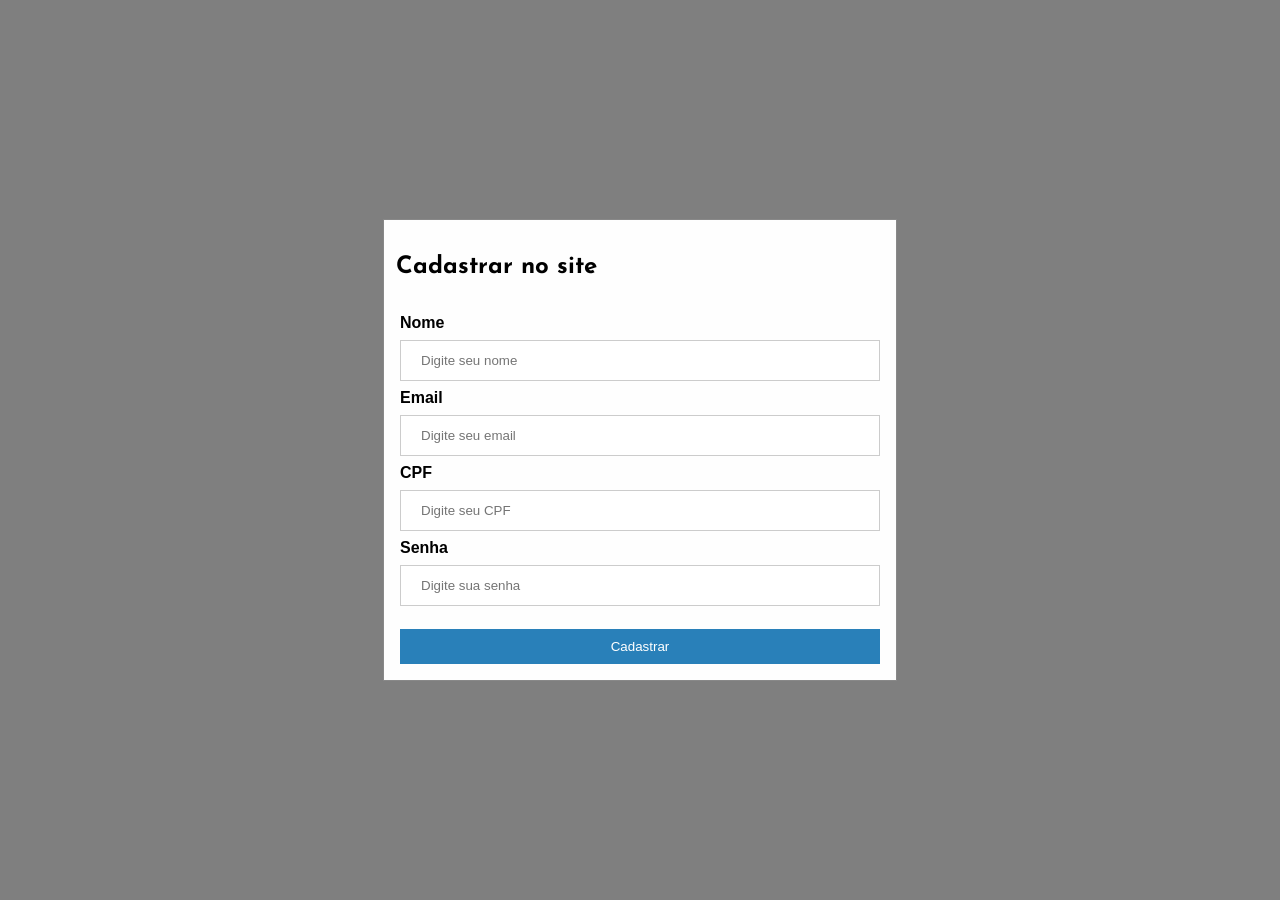
<file: cadastro.html>
<!DOCTYPE html>
<html>
<html lang="pt-br">
<head>
    <meta charset="UTF-8">
    <meta name="viewport" content="width=device-width, initial-scale=1.0">
    <link rel="stylesheet" href="login.css">
    <title>Silk Road | Cadastro</title>
</head>
<body>
    <div class="cadastro">
        <form class="cadastro-content" id="cadastro-form" action="" method="post" name="cadastro-form" id="cadastro-id">
            <h2>Cadastrar no site</h2>
            <div class="cadastro-modal">
                <label for="name"><b>Nome</b></label>
                <input type="text" placeholder="Digite seu nome" name="name" required>
                <label for="email"><b>Email</b></label>
                <input type="text" placeholder="Digite seu email" name="email" required>
                <label for="cpf"><b>CPF</b></label>
                <input type="text" placeholder="Digite seu CPF" name="estoque" required>
                <label for="senha"><b>Senha</b></label>
                <input type="password" placeholder="Digite sua senha" name="senha" required>
                <button class="cadastrar-btn" type="submit">Cadastrar</button>
            </div>
        </form>
    </div>
</body>
</html>
</file>
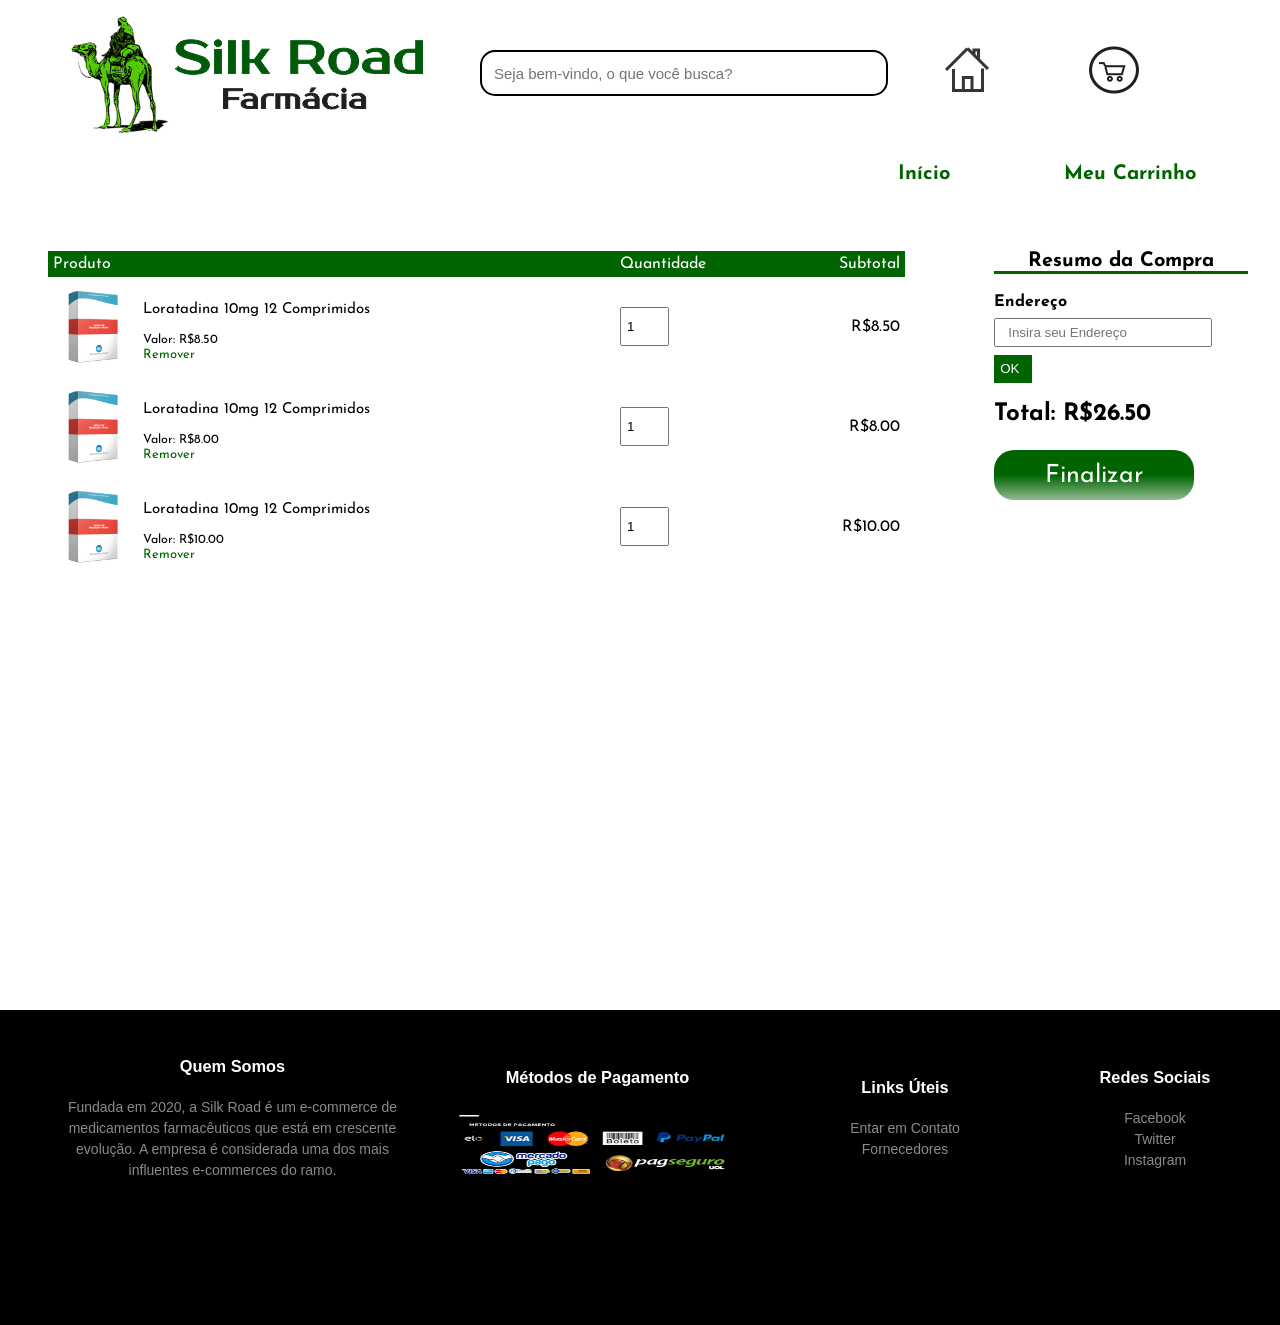
<file: carrinho.html>
<!DOCTYPE html>
<html>
<html lang="pt-br">
<head>
    <meta charset="UTF-8">
    <meta name="viewport" content="width=device-width, initial-scale=1.0">
    <link rel="stylesheet" href="style.css">
    <title>Silk Road | Carrinho</title>
</head>
<body onload="updateTotal()">
    <div class="container-cart">
        <header>
            <div class="logo">
                <a href="index.html"><img src='./img/logo.png'/></a>
            </div>
            <div class="search-box">
                <input id="search-inputText" type="text" name="" placeholder="Seja bem-vindo, o que você busca?" required="" data-invalid="" aria-invalid="true">
                <a class="search-btn" href="#">
                </a>
            </div>
            <a href="cliente.html" class="home" width="200px" height="80%">
                <div class="img-home">
                    <img src='./img/home.png'/>
                </div>
                <div class="text-home">
                    <strong>
                        Início
                    </strong>
                </div>
            </a>
            <a href="carrinho.html" class="carrinho">
                <div class="img-carrinho">
                    <img src='./img/carrinho.png'/>
                </div>
                <div class="text-carrinho">
                    <strong>
                        Meu Carrinho
                    </strong>
                </div>
            </a>
        </header>
        <main>
            <div class="small-container cart-page">
                <table class="table-cart">
                    <tr>
                        <th>Produto</th>
                        <th>Quantidade</th>
                        <th>Subtotal</th>
                    </tr>
                    <tr class="produto-cart">
                        <td>
                            <div class="cart-info" id="ok">
                                <img src="./img/produto01.png"/>
                                <div>
                                    <p>Loratadina 10mg 12 Comprimidos</p>
                                    <small class="valor">Valor: R$8.50</small>
                                    <br>
                                    <a href="#" class="remove">Remover</a>
                                </div>
                            </div>
                        </td>
                        <td><input type="number" min="1" value="1" class="input-qtd" onchange="updateTotal()"></td>
                        <td class="subtotal">R$8.50</td>
                    </tr>
                    <tr class="produto-cart">
                        <td>
                            <div class="cart-info">
                                <img src="./img/produto01.png"/>
                                <div>
                                    <p>Loratadina 10mg 12 Comprimidos</p>
                                    <small class="valor">Valor: R$8.00</small>
                                    <br>
                                    <a href="#" class="remove">Remover</a>
                                </div>
                            </div>
                        </td>
                        <td><input type="number" min="1" value="1" class="input-qtd" onchange="updateTotal()"></td>
                        <td class="subtotal">R$8.00</td>
                    </tr>
                    <tr class="produto-cart">
                        <td>
                            <div class="cart-info">
                                <img src="./img/produto01.png"/>
                                <div>
                                    <p>Loratadina 10mg 12 Comprimidos</p>
                                    <small class="valor">Valor: R$10.00</small>
                                    <br>
                                    <a href="#" class="remove">Remover</a>
                                </div>
                            </div>
                        </td>
                        <td><input type="number" min="1" value="1" class="input-qtd" onchange="updateTotal()"></td>
                        <td class="subtotal">R$10.00</td>
                    </tr>
                </table>
            </div>
        </main>
        <aside>
            <div class="resume">
                <h3>Resumo da Compra</h3>
                <div class="endereco">
                    <h4>Endereço</h4>
                    <input type="text" placeholder="Insira seu Endereço" name="endereco" id="endereco">
                    <button class="btn-frete" type="submit">OK</button>
                </div>
                <div class="resume-total">
                    <h2 id="total-price">Total: R$69,00</h2>
                    <a href="#" class="finish">Finalizar</a>
                </div>
            </div>
        </aside>
        <footer>
            <div class="footer">
                <div class="footer-container">
                    <div class="row">
                        <div class="footer-col-1">
                            <h3>Quem Somos</h3>
                            <p>Fundada em 2020, a Silk Road é um e-commerce de medicamentos farmacêuticos
                            que está em crescente evolução. A empresa é considerada uma dos mais influentes
                            e-commerces do ramo. 
                            </p>
                        </div>
                        <div class="footer-col-2">
                            <h3>Métodos de Pagamento</h3>
                            <img src="./img/metodos-pagamento.png">
                        </div>
                        <div class="footer-col-3">
                            <h3>Links Úteis</h3>
                            <ul>
                                <li>Entar em Contato</li>
                                <li>Fornecedores</li>
                            </ul>
                        </div>
                        <div class="footer-col-4">
                            <h3>Redes Sociais</h3>
                            <ul>
                                <li>Facebook</li>
                                <li>Twitter</li>
                                <li>Instagram</li>
                            </ul>
                        </div>
                    </div>
                </div>
            </div>
        </footer>
    </div>
    <script src="carrinho.js"></script>
</body>
</html>
</file>
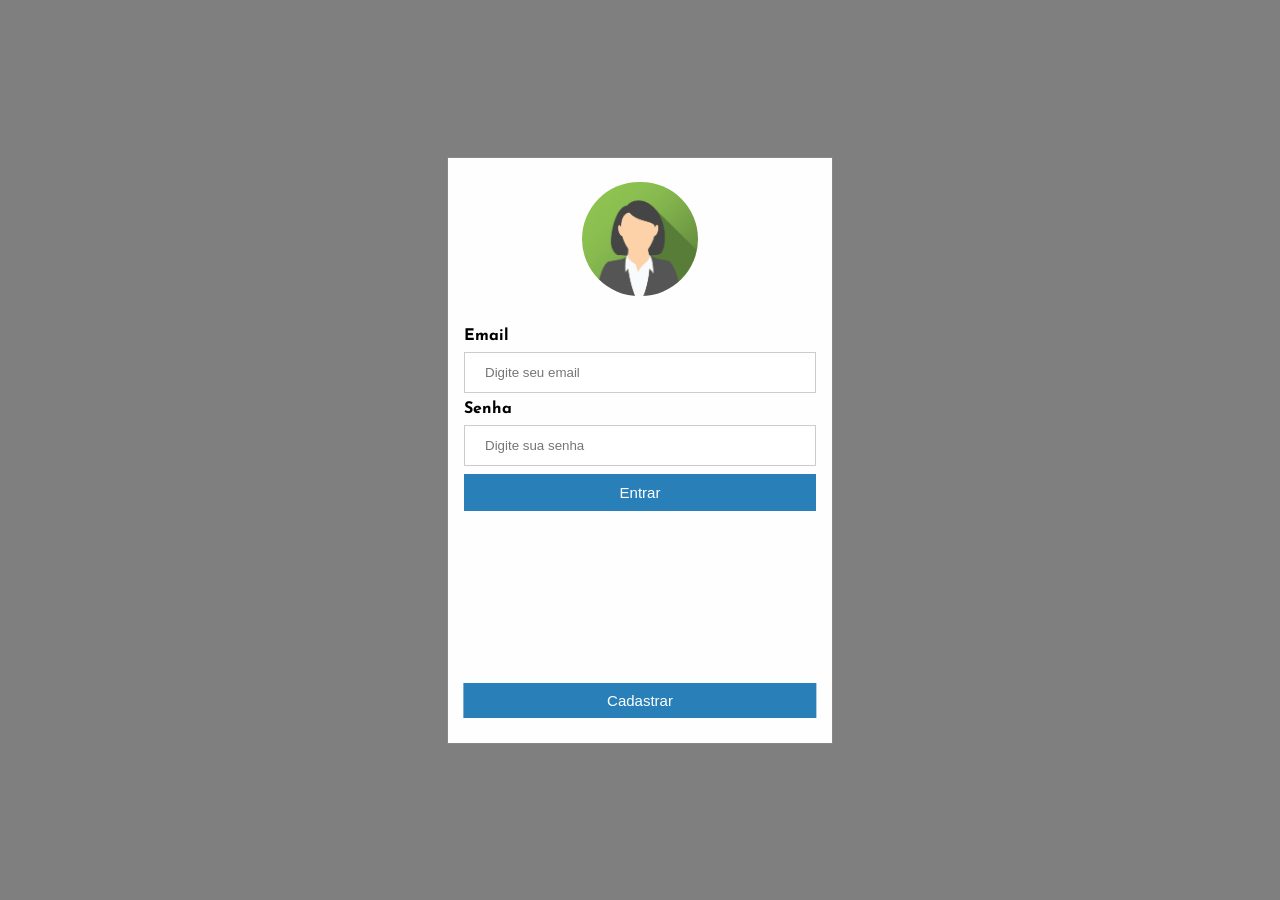
<file: login.html>
<!DOCTYPE html>
<html>
<html lang="pt-br">
<head>
    <meta charset="UTF-8">
    <meta name="viewport" content="width=device-width, initial-scale=1.0">
    <link rel="stylesheet" href="login.css">
    <title>Silk Road | Login</title>
</head>
<body>
    <div class="login-bg">
        <form class="login-content" action="" method="post" name="login-form" id="login-id">
            <div class="imgcontainer">
                <img src='./img/avatar.png' alt="avatar" class="avatar"/>
            </div>
            <div class="login-m">
                <label for="uname"><b>Email</b></label>
                <input type="text" placeholder="Digite seu email" name="uname" required>
                <label for="psw"><b>Senha</b></label>
                <input type="password" placeholder="Digite sua senha" name="psw" required>
                <button class="entrar" type="submit">Entrar</button>
                <a class="cadastrar" href="cadastro.html">Cadastrar<a>
            </div>
        </form>
    </div>
</body>
</html>
</file>
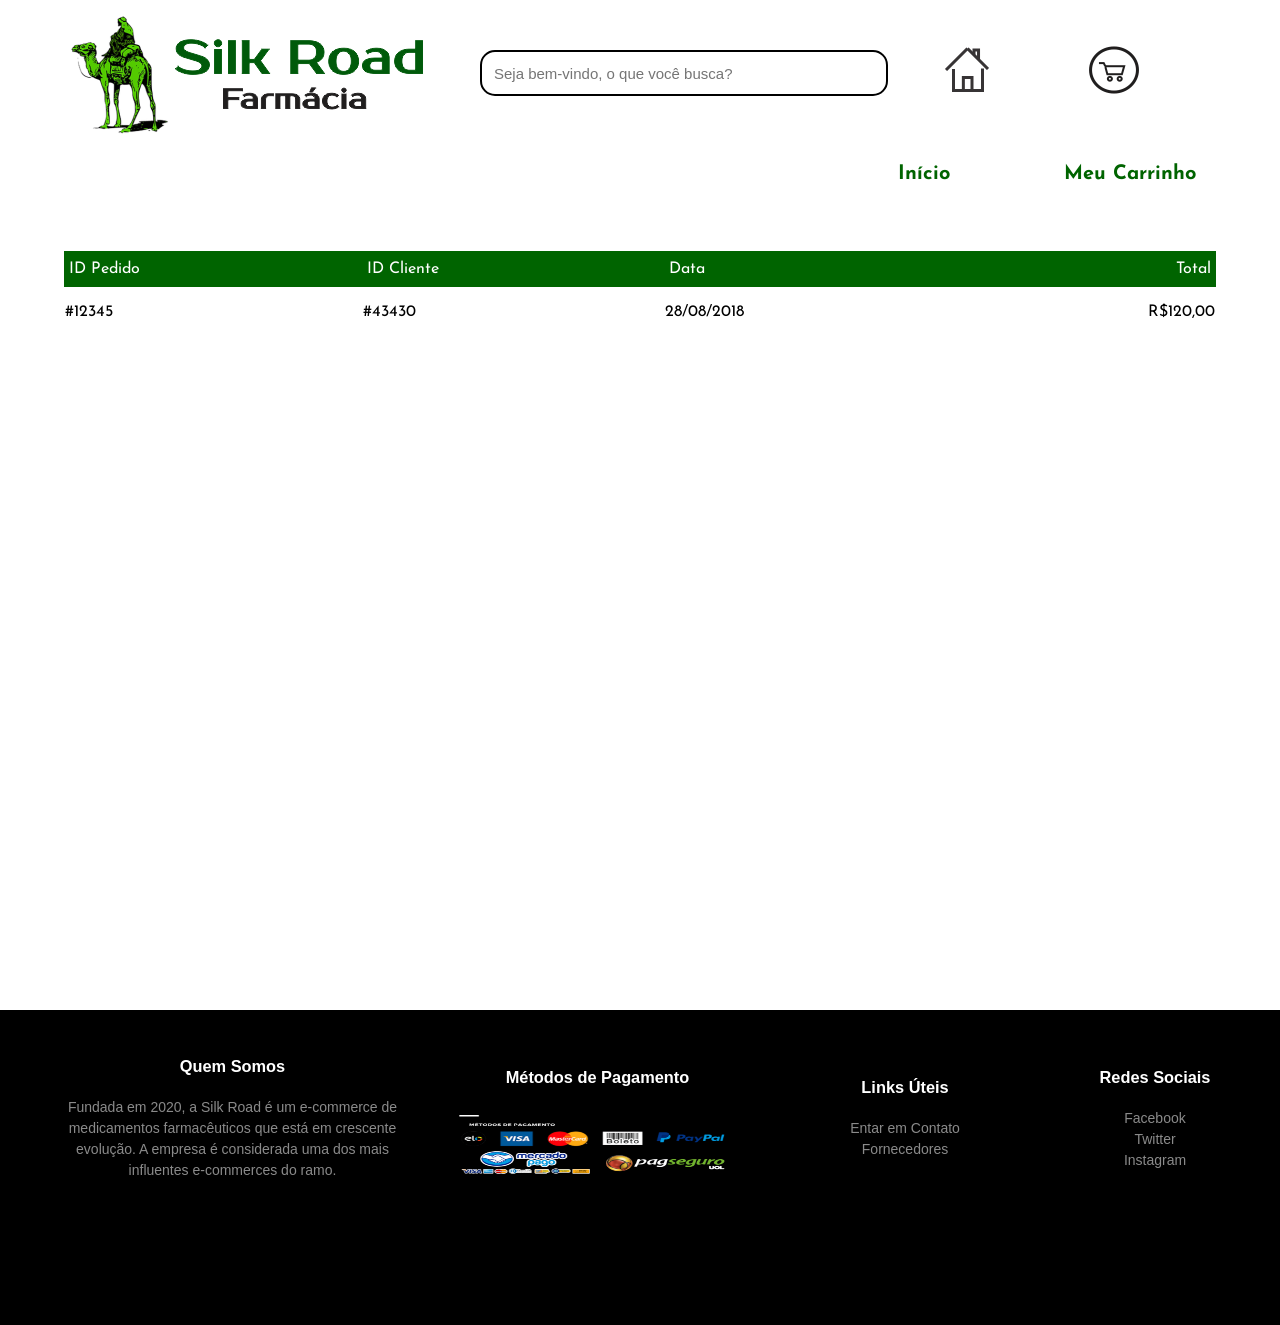
<file: pedidos-admin.html>
<!DOCTYPE html>
<html>
<html lang="pt-br">
<head>
    <meta charset="UTF-8">
    <meta name="viewport" content="width=device-width, initial-scale=1.0">
    <link rel="stylesheet" href="style.css">
    <title>Silk Road | Pedidos</title>
</head>
<body>
    <div class="container-pedidos">
        <header>
            <div class="logo">
                <a href="index.html"><img src='./img/logo.png'/></a>
            </div>
            <div class="search-box">
                <input id="search-inputText" type="text" name="" placeholder="Seja bem-vindo, o que você busca?" required="" data-invalid="" aria-invalid="true">
                <a class="search-btn" href="#">
                </a>
            </div>
            <a href="cliente.html" class="home" width="200px" height="80%">
                <div class="img-home">
                    <img src='./img/home.png'/>
                </div>
                <div class="text-home">
                    <strong>
                        Início
                    </strong>
                </div>
            </a>
            <a href="carrinho.html" class="carrinho">
                <div class="img-carrinho">
                    <img src='./img/carrinho.png'/>
                </div>
                <div class="text-carrinho">
                    <strong>
                        Meu Carrinho
                    </strong>
                </div>
            </a>
        </header>
        <main>
            <div class="pedidos-page">
                <table class="table-pedidos">
                    <tr>
                        <th>ID Pedido</th>
                        <th>ID Cliente</th>
                        <th>Data</th>
                        <th>Total</th>
                    </tr>
                    <tr>
                        <td><p>#12345</p></td>
                        <td><p>#43430</p></td>
                        <td><p>28/08/2018</p></td>
                        <td><p>R$120,00</p></td>
                    </tr>
                </table>
            </div>
        </main>
        <footer>
            <div class="footer">
                <div class="footer-container">
                    <div class="row">
                        <div class="footer-col-1">
                            <h3>Quem Somos</h3>
                            <p>Fundada em 2020, a Silk Road é um e-commerce de medicamentos farmacêuticos
                            que está em crescente evolução. A empresa é considerada uma dos mais influentes
                            e-commerces do ramo. 
                            </p>
                        </div>
                        <div class="footer-col-2">
                            <h3>Métodos de Pagamento</h3>
                            <img src="./img/metodos-pagamento.png">
                        </div>
                        <div class="footer-col-3">
                            <h3>Links Úteis</h3>
                            <ul>
                                <li>Entar em Contato</li>
                                <li>Fornecedores</li>
                            </ul>
                        </div>
                        <div class="footer-col-4">
                            <h3>Redes Sociais</h3>
                            <ul>
                                <li>Facebook</li>
                                <li>Twitter</li>
                                <li>Instagram</li>
                            </ul>
                        </div>
                    </div>
                </div>
            </div>
        </footer>
    </div>
    <script src="carrinho.js"></script>
</body>
</html>
</file>
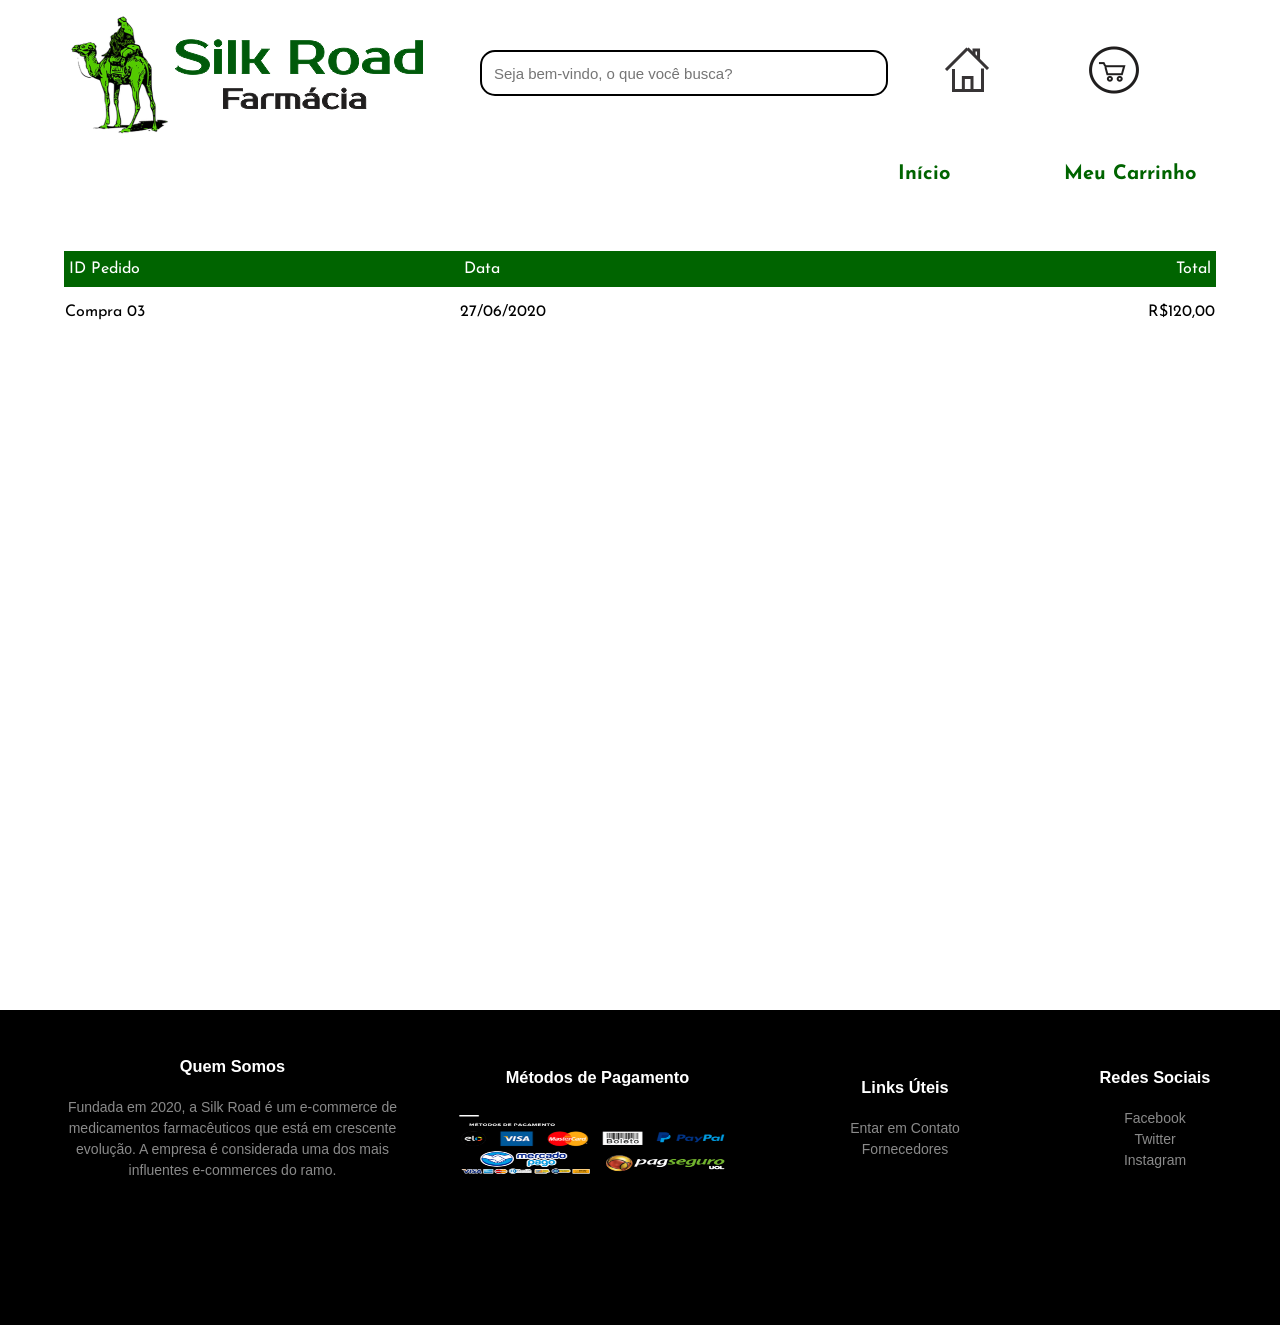
<file: pedidos.html>
<!DOCTYPE html>
<html>
<html lang="pt-br">
<head>
    <meta charset="UTF-8">
    <meta name="viewport" content="width=device-width, initial-scale=1.0">
    <link rel="stylesheet" href="style.css">
    <title>Silk Road | Meus Pedidos</title>
</head>
<body>
    <div class="container-pedidos">
        <header>
            <div class="logo">
                <a href="index.html"><img src='./img/logo.png'/></a>
            </div>
            <div class="search-box">
                <input id="search-inputText" type="text" name="" placeholder="Seja bem-vindo, o que você busca?" required="" data-invalid="" aria-invalid="true">
                <a class="search-btn" href="#">
                </a>
            </div>
            <a href="cliente.html" class="home" width="200px" height="80%">
                <div class="img-home">
                    <img src='./img/home.png'/>
                </div>
                <div class="text-home">
                    <strong>
                        Início
                    </strong>
                </div>
            </a>
            <a href="carrinho.html" class="carrinho">
                <div class="img-carrinho">
                    <img src='./img/carrinho.png'/>
                </div>
                <div class="text-carrinho">
                    <strong>
                        Meu Carrinho
                    </strong>
                </div>
            </a>
        </header>
        <main>
            <div class="pedidos-page">
                <table class="table-pedidos">
                    <tr>
                        <th>ID Pedido</th>
                        <th>Data</th>
                        <th>Total</th>
                    </tr>
                    <tr>
                        <td><p>Compra 03</p></td>
                        <td><p>27/06/2020</p></td>
                        <td><p>R$120,00</p></td>
                    </tr>
                </table>
            </div>
        </main>
        <footer>
            <div class="footer">
                <div class="footer-container">
                    <div class="row">
                        <div class="footer-col-1">
                            <h3>Quem Somos</h3>
                            <p>Fundada em 2020, a Silk Road é um e-commerce de medicamentos farmacêuticos
                            que está em crescente evolução. A empresa é considerada uma dos mais influentes
                            e-commerces do ramo. 
                            </p>
                        </div>
                        <div class="footer-col-2">
                            <h3>Métodos de Pagamento</h3>
                            <img src="./img/metodos-pagamento.png">
                        </div>
                        <div class="footer-col-3">
                            <h3>Links Úteis</h3>
                            <ul>
                                <li>Entar em Contato</li>
                                <li>Fornecedores</li>
                            </ul>
                        </div>
                        <div class="footer-col-4">
                            <h3>Redes Sociais</h3>
                            <ul>
                                <li>Facebook</li>
                                <li>Twitter</li>
                                <li>Instagram</li>
                            </ul>
                        </div>
                    </div>
                </div>
            </div>
        </footer>
    </div>
    <script src="carrinho.js"></script>
</body>
</html>
</file>
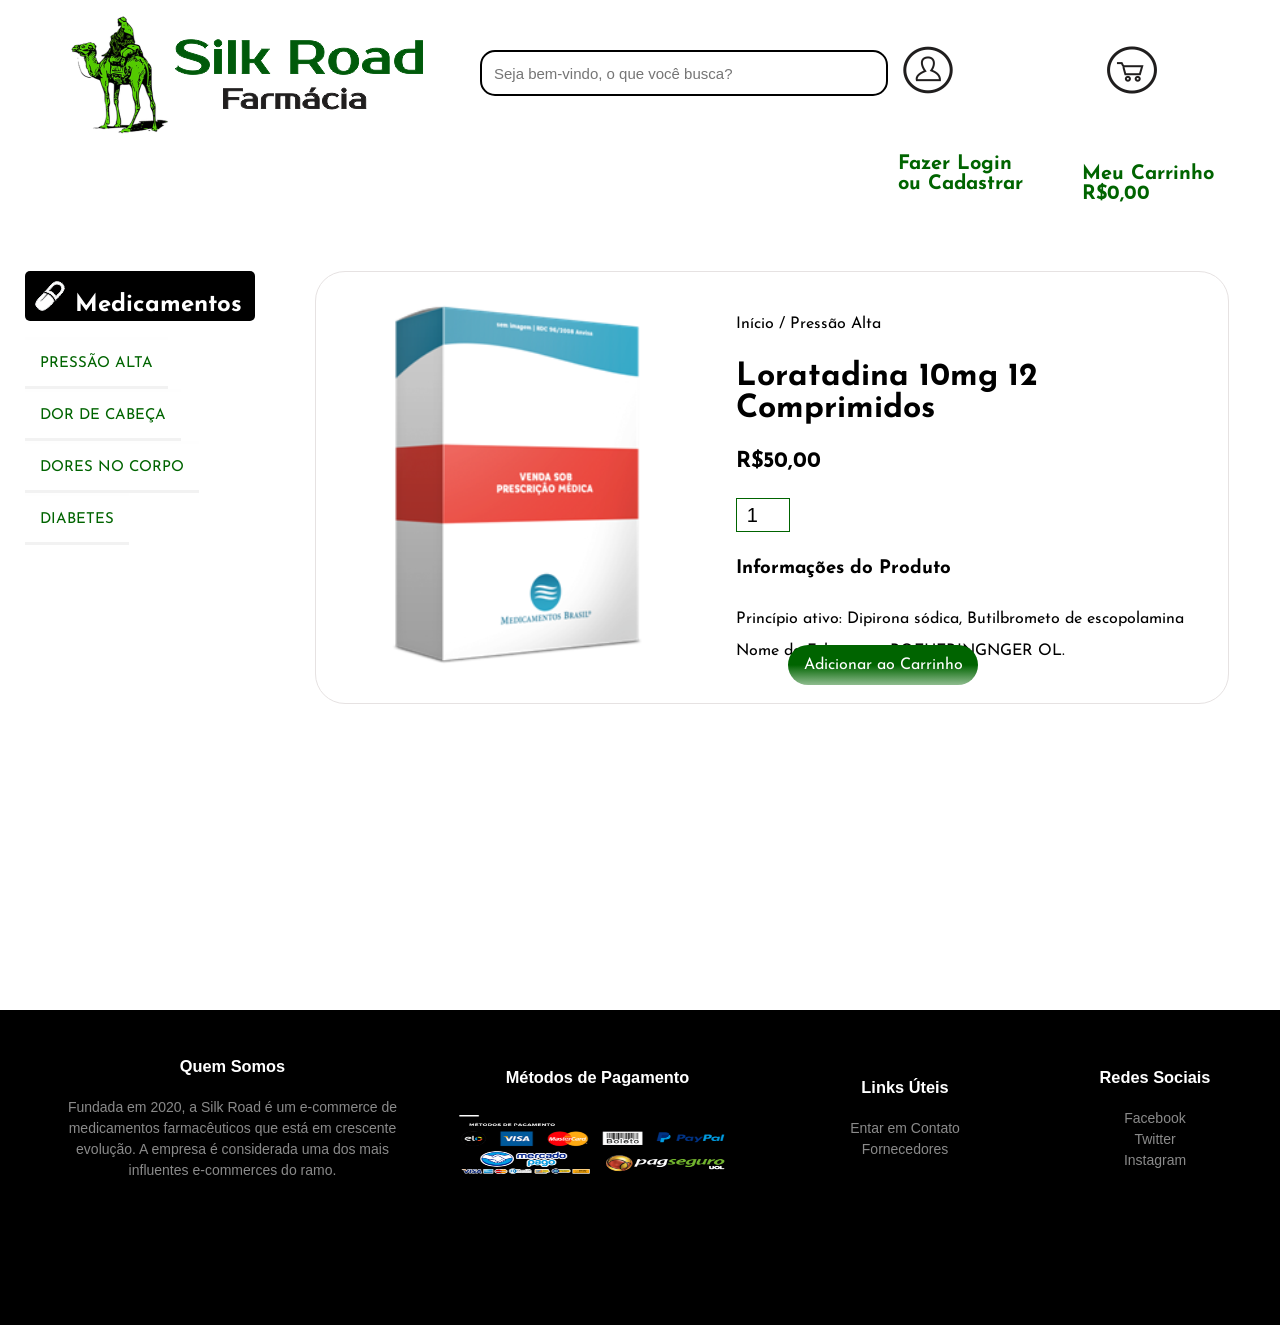
<file: produto.html>
<!DOCTYPE html>
<html>
<html lang="pt-br">
<head>
    <meta charset="UTF-8">
    <meta name="viewport" content="width=device-width, initial-scale=1.0">
    <link rel="stylesheet" href="style.css">
    <title>Silk Road | Farmácia</title>
</head>
<body>
    <div class="container-product">
        <header>
            <div class="logo">
                <a href="index.html"><img src='./img/logo.png'/></a>
            </div>
            <div class="search-box">
                <input id="search-inputText" type="text" name="" placeholder="Seja bem-vindo, o que você busca?" required="" data-invalid="" aria-invalid="true">
                <a class="search-btn" href="#">
                </a>
            </div>
            <a href="login.html" class="login" width="200px" height="80%">
                <div class="img-login">
                    <img src='./img/login.png'/>
                </div>
                <div class="text-login">
                    <strong>
                        Fazer Login <br> ou Cadastrar
                    </strong>
                </div>
            </a>
            <a href="carrinho.html" class="carrinho">
                <div class="img-carrinho">
                    <img src='./img/carrinho.png'/>
                </div>
                <div class="text-carrinho">
                    <strong>
                        Meu Carrinho <br> R$0,00
                    </strong>
                </div>
            </a>
        </header>
        <!-- Detalhes Produto -->
        <main>
            <div class="single-product">
                <div class="row">
                    <div class="col-1">
                        <img src="./img/produto01g.png">
                    </div>
                    <div class="col-2">
                        <p>Início / Pressão Alta</p>
                        <h1>Loratadina 10mg 12 Comprimidos</h1>
                        <h4>R$50,00</h4>
                        <input type="number" value="1">
                        <a href="" class="buy-btn-product">Adicionar ao Carrinho</a>
                        <h3>Informações do Produto</h3>
                        <p>Princípio ativo: Dipirona sódica, Butilbrometo de escopolamina<br>
                        Nome do Fabricante: BOEHERINGNGER OL.</p>
                    </div>
                </div>
            </div>
        </main>
        <!-- Barra Lateral -->
        <aside>
            <div class="barra-lateral">
                <div class="titulo">
                    <span><img src='./img/abc.png'/><h1 style='display:inline;'>Medicamentos</h1></span>    
                </div>
                <ul>
                    <li>
                        <a href="#">PRESSÃO ALTA</a>
                    </li>
                    <li>
                        <a href="#">DOR DE CABEÇA</a>
                    </li>
                    <li>
                        <a href="#">DORES NO CORPO</a>
                    </li>
                    <li>
                        <a href="#">DIABETES</a>
                    </li>
                </ul>    
            </div>
        </aside>
        <footer>
            <div class="footer">
                <div class="footer-container">
                    <div class="row">
                        <div class="footer-col-1">
                            <h3>Quem Somos</h3>
                            <p>Fundada em 2020, a Silk Road é um e-commerce de medicamentos farmacêuticos
                            que está em crescente evolução. A empresa é considerada uma dos mais influentes
                            e-commerces do ramo. 
                            </p>
                        </div>
                        <div class="footer-col-2">
                            <h3>Métodos de Pagamento</h3>
                            <img src="./img/metodos-pagamento.png">
                        </div>
                        <div class="footer-col-3">
                            <h3>Links Úteis</h3>
                            <ul>
                                <li>Entar em Contato</li>
                                <li>Fornecedores</li>
                            </ul>
                        </div>
                        <div class="footer-col-4">
                            <h3>Redes Sociais</h3>
                            <ul>
                                <li>Facebook</li>
                                <li>Twitter</li>
                                <li>Instagram</li>
                            </ul>
                        </div>
                    </div>
                </div>
            </div>
        </footer>
    </div>
</body>
</file>
<file: login.css>
@import url('https://fonts.googleapis.com/css2?family=Josefin+Sans:wght@700&display=swap');

html, body {
    margin: 0;
    padding: 0;
    box-sizing: border-box;
    background: #ffff;
    font-family: 'Josefin Sans', sans-serif;
}

a {
    text-decoration: none;
}

.login-bg {
    position: fixed;
    width: 100%;
    height: 100%;
    top: 0;
    left: 0;
    background-color: rgba(0, 0, 0, 0.5);
    display: flex;
    justify-content: center;
    align-items: center;
}

.login-m {
    padding: 16px;
}

.login-m button {
    padding: 10px 30px;
    background-color: #2980b9;
    color: white;
    border: none;
    font-size: 15px;
    font-family: 'Montserrat', sans-serif;
    cursor: pointer;
    width: 100%;
}

.login-m .cadastrar {
    position: absolute;
    text-align: center;
    width: 92%;
    height: 35px;
    border: none;
    font-size: 15px;
    color: white;
    background: #2980b9;
    font-family: 'Montserrat', sans-serif;
    display: flex;
    justify-content: center;
    align-items: center;
    left: 50%;
    bottom: 25px;
    transform: translateX(-50%);
}

.login-content {
    position: relative;
    background-color: #fefefe;
    margin: 5px auto; 
    border: 1px solid #888;
    width: 30%; 
    height: 65%;
}

.login-m input[type=text], input[type=password] {
    width: 100%;
    padding: 12px 20px;
    margin: 8px 0;
    display: inline-block;
    border: 1px solid #ccc;
    box-sizing: border-box;
}
  
.imgcontainer {
    text-align: center;
    margin: 24px 0 12px 0;
    position: relative;
}

img.avatar {
    width: 30%;
    border-radius: 50%;
}

/* Cadastro */
.cadastro {
    position: fixed;
    width: 100%;
    height: 100%;
    top: 0;
    left: 0;
    background-color: rgba(0, 0, 0, 0.5);
    display: flex;
    justify-content: center;
    align-items: center;
    transition: visibility 0s, opacity 0.5s;
}

.cadastro-content {
    position: relative;
    background-color: #fefefe;
    margin: 5px auto; 
    border: 1px solid #888;
    width: 40%; 
}

.cadastro-content h2 {
    padding-left: 12px;
    padding-top: 15px;
}

.cadastro-modal {
    padding: 16px;
    font-family: 'Montserrat', sans-serif;
}

.cadastro-modal input[type=text], .cadastro-modal input[type=password] {
    width: 100%;
    padding: 12px 20px;
    margin: 8px 0;
    display: inline-block;
    border: 1px solid #ccc;
    box-sizing: border-box;
}

.cadastro-modal button {
    padding: 10px 30px;
    margin-top: 15px;
    background-color: #2980b9;
    color: white;
    border: none;
    font-family: 'Montserrat', sans-serif;
    cursor: pointer;
    width: 100%;
}
</file>
<file: style.css>
@import url('https://fonts.googleapis.com/css2?family=Josefin+Sans:wght@700&display=swap');

html, body {
    margin: 0;
    padding: 0;
    box-sizing: border-box;
    background: #ffff;
    font-family: 'Josefin Sans', sans-serif;
}

.container {
    display: grid;
    grid-template-columns: 1fr 4fr;
    grid-template-rows: 20vh 130vh 35vh;
    grid-gap: 10px;
    grid-template-areas: "header header" "aside main" "footer footer";
}

header {
    /*background:	#f7e0c6;*/
    height: 150px;
    grid-area: header;
    display: flex;
}

main {
    /*background: #0a4429;*/
    grid-area: main;
    height: 90%;
    width: 90%;
    justify-self: center;
    align-self: center;
}

aside {
    grid-area: aside;
    height: 90%;
    width: 80%;
    justify-self: center;
    align-self: center;
}

footer {
    background: #000000;
    height: 100%;
    grid-area: footer;
}

/* Front Page - start */

.barra-lateral ul {
    display: flex;
    flex-wrap: wrap;
    list-style-type: none;
    padding-left: 0;
}

.barra-lateral {
    margin-top: 40px;
}

.barra-lateral ul li {
    padding: 15px;
    border-bottom: 3px solid rgba(0, 0, 0, 0.05);
    border-top: 3px solid rgba(225, 225, 225, 0.05);
    align-content: center;
}

a {
    text-decoration: none;
}

.barra-lateral a {
    color: #006400; 
    font-size: 15px;
}

.barra-lateral .titulo {
    width: 230px;
    height: 50px;
    border-radius: 5px;
    background: #000000;
}

.barra-lateral .titulo h1 {
    color: #ffff;
    margin-left: 10px;
}

.barra-lateral .titulo img {
    color: #ffff;
    margin-left: 10px;
    margin-top: 10px;
}
/* Front Page - end */

/* Header - start */
.logo {
    width: 450px;
    padding: 15px;
}

.search-box input {
    float: left;
    width: 400px;
    height: 40px;
    margin-top: 50px;
    font-size: 15px;
    border: 2.5px solid #000000;
    border-radius: 15px;
    outline: none;
    text-indent: 10px;
}

.img-login, .img-pedidos {
    float: left;
    padding-left: 15px;
    padding-top: 45px;
}

.img-home {
    float: left;
    padding-left: 55px;
    padding-top: 45px;
}

.text-login, .text-pedidos {
    float: left;
    font-size: 20px;
    padding-left: 10px;
    padding-top: 55px;
    color: #006400;
}

.text-home {
    float: left;
    font-size: 20px;
    padding-left: 10px;
    padding-top: 65px;
    color: #006400;
}

.img-carrinho-f {
    float: left;
    padding-left: 15px;
    padding-top: 45px;
}

.img-carrinho {
    float: left;
    padding-left: 35px;
    padding-top: 45px;
}

.text-carrinho {
    float: left;
    font-size: 20px;
    padding-left: 10px;
    padding-top: 65px;
    color: #006400;
}
/* Header - end */


.p-box {
    float: left;
    width: 250px;
    height: 330px;
    display: flex;
    justify-content: left;
    align-items: center;
    flex-direction: column;
    border: 3px solid rgba(26, 22, 22, 0.05);
    border-radius: 15px;
    position: relative;
    margin: 10px 30px;
}

.p-box img {
    height: 150px;
    margin-left: auto;
    margin-right: auto;
    display: block;
}

.p-box p {
    color: #000000;
    font-size: 1rem;
    text-align: center;
    letter-spacing: 0.5px;
}

.price {
    color: #000000;
    font-size: 1.2rem;
}

.buy-btn, .edit-btn {
    position: absolute;
    text-align: center;
    width: 190px;
    height: 40px;
    display: flex;
    justify-content: center;
    align-items: center;
    left: 50%;
    bottom: 10px;
    transform: translateX(-50%);
    border-radius: 20px;
    color: #FFFFFF;
    background: linear-gradient(#006400 50%, #8FBC8F);
}

/* footer - start */
.footer {
    color: #8a8a8a;
    font-size: 14px;
    padding: 30px 0 20px 50px;
}

.footer p {
    color: #8a8a8a;
}

.footer h3 {
    color: #fff;
    margin-bottom: 20px;
}

.footer-col-1, .footer-col-2, .footer-col-3, .footer-col-4 {
    min-width: 250px;
    margin-bottom: 20px;
}

.footer-col-1, .footer-col-2 {
    flex-basis: 30%;
    line-height: 150%;
    text-align: center;
    font-family: "Gill Sans Extrabold", Helvetica, sans-serif;
}

.footer-col-2 img {
    width: 300px;
    height: 70px;
}

.footer-col-3, .footer-col-4 {
    flex-basis: 12%;
    text-align: center;
    line-height: 150%;
    font-family: "Gill Sans Extrabold", Helvetica, sans-serif;
}

.footer-col-4 ul {
    list-style-type: none;
    padding-left: 0;
    line-height: 150%
}

.footer-col-3 ul {
    list-style-type: none;
    padding-left: 0;
    line-height: 150%
}

/* Detalhes Produto - start */
.container-product {
    display: grid;
    grid-template-columns: 1fr 4fr;
    grid-template-rows: 20vh 90vh 35vh;
    grid-gap: 10px;
    grid-template-areas: "header header" "aside main" "footer footer";
}

.row {
    display: flex;
    justify-content: center;
    align-items: center;
}

.single-product .col-1 {
    float: left;
}

.single-product {
    margin-top: 40px;
    border: 1.5px solid #e6e2e2;
    border-radius: 30px;
}

.single-product .col-1 img {
    width: 400px;
    height: 400px;
}

.single-product .col-2 {
    float: left;
    padding: 20px;
    line-height: 200%;
}

.single-product h4 {
    margin: 20px 0;
    font-size: 22px;
    font-weight: bold;
}

.single-product input {
    width: 40px;
    height: 30px;
    padding-left: 10px;
    font-size: 20px;
    margin-right: 10px;
    border: 1px solid #006400; 
}

input:focus {
    outline: none;
}

.buy-btn-product {
    position: absolute;
    text-align: center;
    width: 190px;
    height: 40px;
    display: flex;
    justify-content: center;
    align-items: center;
    left: 69%;
    bottom: 215px;
    transform: translateX(-50%);
    border-radius: 20px;
    color: #FFFFFF;
    background: linear-gradient(#006400 50%, #8FBC8F);
}
/* Detalhes Produto - end */

/* Carrinho de Compras - start */

.container-cart {
    display: grid;
    grid-template-columns: 3fr 1fr;
    grid-template-rows: 20vh 90vh 35vh;
    grid-gap: 10px;
    grid-template-areas: "header header" "main aside" "footer footer";
}

.cart-page, .pedidos-page {
    margin: 20px auto;
}

.cart-info {
    display: flex;
    flex-wrap: wrap;
    font-size: 15px;
}

.cart-page table, .pedidos-page table {
    width: 100%;
    border-collapse: collapse;
}

.cart-page th, .pedidos-page th {
    text-align: left;
    padding: 5px;
    color: #fff;
    background: #006400;
    font-weight: normal;
}

.cart-page td, .pedidos-page th {
    padding: 10px 5px;
}

.cart-page td input {
    width: 35px;
    height: 25px;
    padding: 5px;
}

.cart-page td a {
    color: #006400;
    font-size: 13px;
}

.cart-page td img {
    width: 80px;
    height: 80px;
    margin-right: 10px;
}


.resume {
    position: relative;
    display: flex;
    flex-wrap: wrap;
    justify-content: left;
}

.resume h3 {
    border-bottom: 3px solid #006400;
    width: 100%;
    max-width: 300px;
    text-align: center;
    font-size: 20px;
}

.endereco input {
    padding: 5px 12px;
    margin: 8px 0;
    width: 190px;
}

.endereco h4 {
    margin: 0;
}

.endereco button {
    padding-right: 30px;
    height: 28px;
    background-color: #006400;
    color: white;
    border: none;
    font-family: 'Montserrat', sans-serif;
    cursor: pointer;
    width: 15%;
}

.finish {
    position: absolute;
    text-align: center;
    width: 200px;
    height: 50px;
    font-size: 25px;
    display: flex;
    justify-content: center;
    align-items: center;
    left: 0;
    bottom: -25%;
    border-radius: 20px;
    color: #FFFFFF;
    background: linear-gradient(#006400 50%, #8FBC8F);
}


td:last-child {
    text-align: right;
}

th:last-child {
    text-align: right;
}
/* Carrinho de Compras - end */

/* Admin User - start */

.img-cadastro {
    float: left;
    padding-left: 25px;
    padding-top: 45px;
}

.img-cadastro img, .img-pedidos img {
    width: 50px;
    height: 50px;
}

.text-cadastro {
    float: left;
    font-size: 20px;
    padding-left: 10px;
    padding-top: 55px;
    color: #006400;
}

.img-pedidos {
    float: left;
    padding-left: 20px;
    padding-top: 45px;
}

.text-pedidos {
    float: left;
    font-size: 20px;
    padding-left: 10px;
    padding-top: 65px;
    color: #006400;
}

.imgedit {
    width: 20px;
    height: 20px;
}

.btn-img {
    background: #0000;
    width: 20px;
    height: 20px;
    display: block;
    margin-left: auto;
    margin-top: 12px;
}

/* new product/category */
.new-prod, .edit-prod, .new-category, .edit-category {
    width: 100%;
    height: 100%;
    transition: visibility 0s, opacity 0.5s;
}

.new-prod-content, .edit-prod-content, .new-category-content, .edit-category-content {
    background-color: #fefefe;
    margin: auto; 
    width: 60%;
}

.new-prod-content h2, .edit-prod-content h2, .new-category-content h2, .edit-category-content h2 {
    padding-left: 12px;
    padding-top: 15px;
}

.new-prod-modal, .edit-prod-modal, .new-category-modal, .edit-category-modal {
    padding: 16px;
    font-family: 'Montserrat', sans-serif;
}


.new-prod-modal input[type=text], .new-prod-modal input[type=number], 
.new-category-modal input[type=text], .edit-category-modal input[type=text], 
.edit-prod-modal input[type=text], .edit-prod-modal input[type=number], select {
    width: 100%;
    padding: 12px 20px;
    margin: 8px 0;
    display: inline-block;
    border: 1px solid #ccc;
    box-sizing: border-box;
}

.new-prod-modal button, .edit-prod-modal button, .new-category-modal button, .edit-category-modal button {
    padding: 10px 30px;
    margin-top: 15px;
    background-color: #2980b9;
    color: white;
    border: none;
    font-family: 'Montserrat', sans-serif;
    cursor: pointer;
    width: 100%;
}


/* só em alguns lugares */
.new-prod-modal input::-webkit-outer-spin-button, .new-prod-modal input::-webkit-inner-spin-button,
.edit-prod-modal input::-webkit-outer-spin-button, .edit-prod-modal input::-webkit-inner-spin-button {
  -webkit-appearance: none;
  margin: 0;
}

.addcategoria a {
    color: #000000; 
    font-size: 15px;
}

.container-pedidos {
    display: grid;
    grid-template-columns: 3fr 1fr;
    grid-template-rows: 20vh 90vh 35vh;
    grid-gap: 10px;
    grid-template-areas: "header header" "main main" "footer footer";
}
</file>
